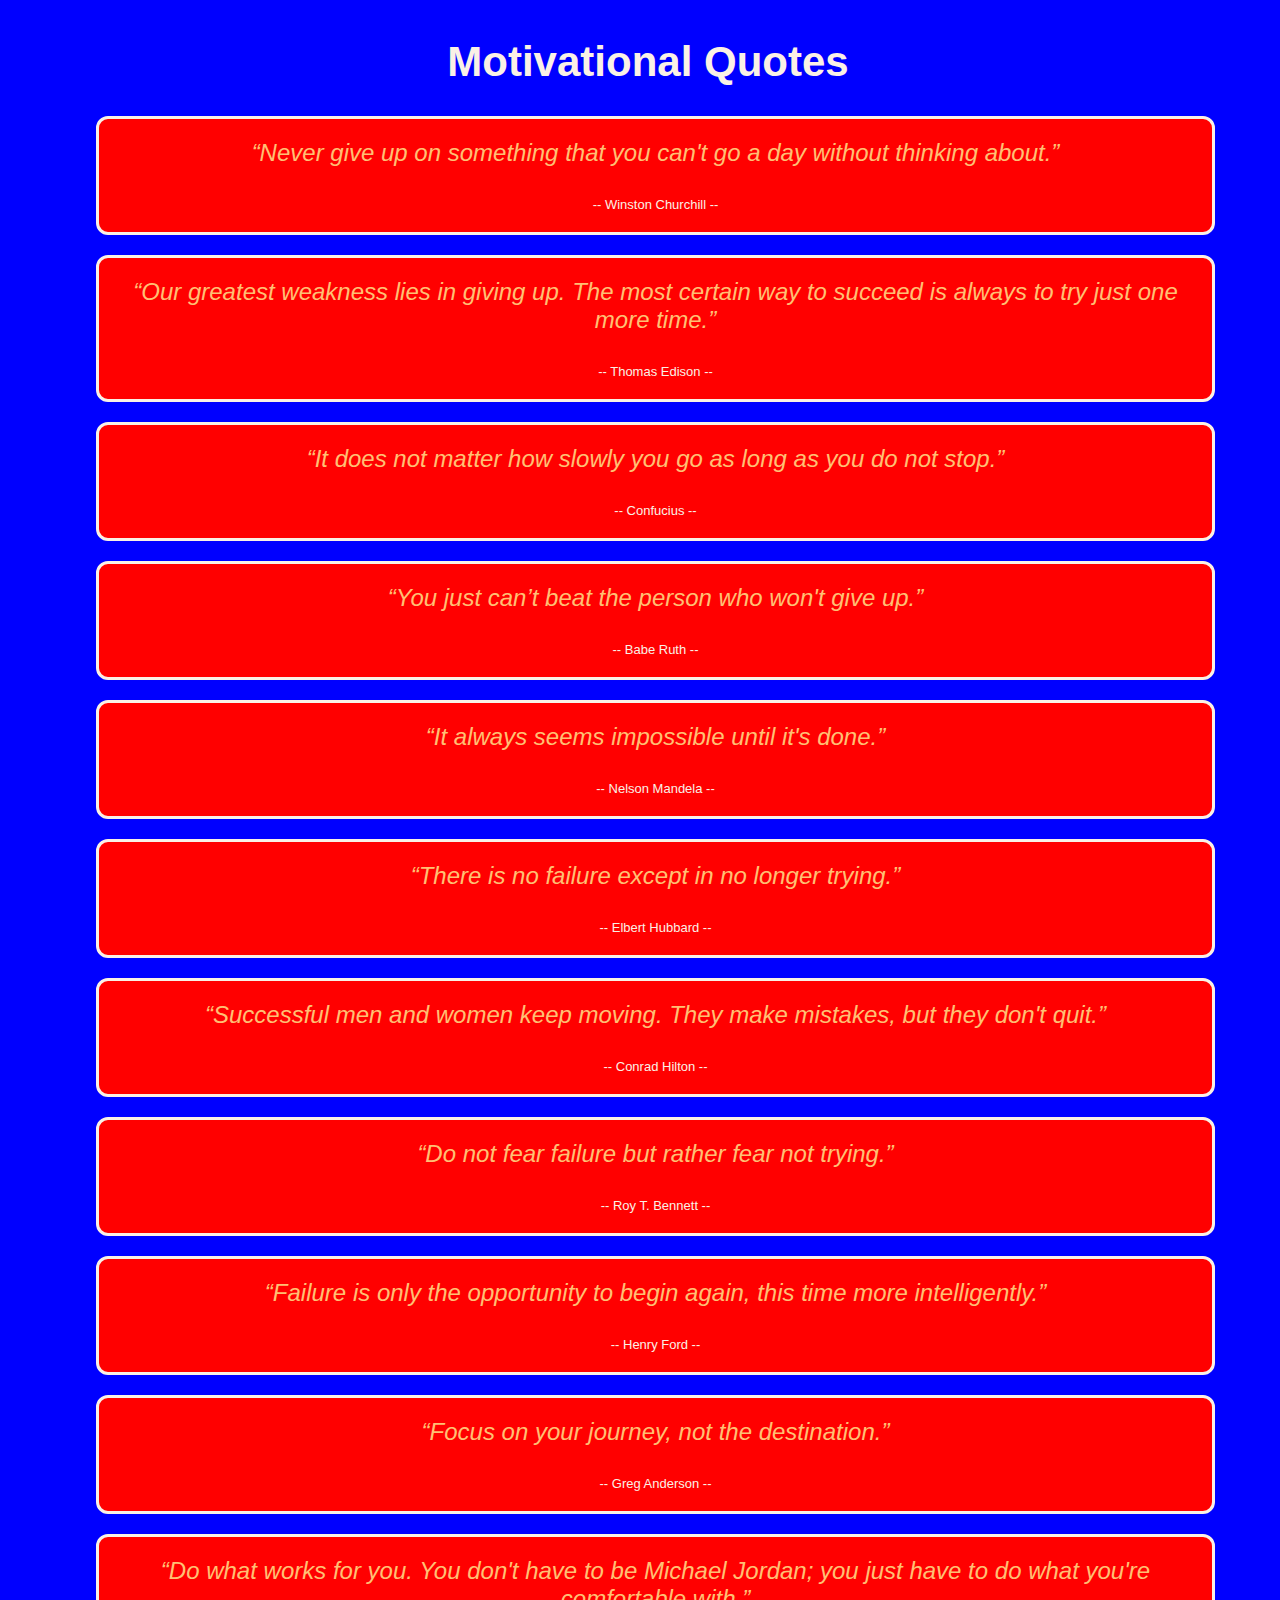
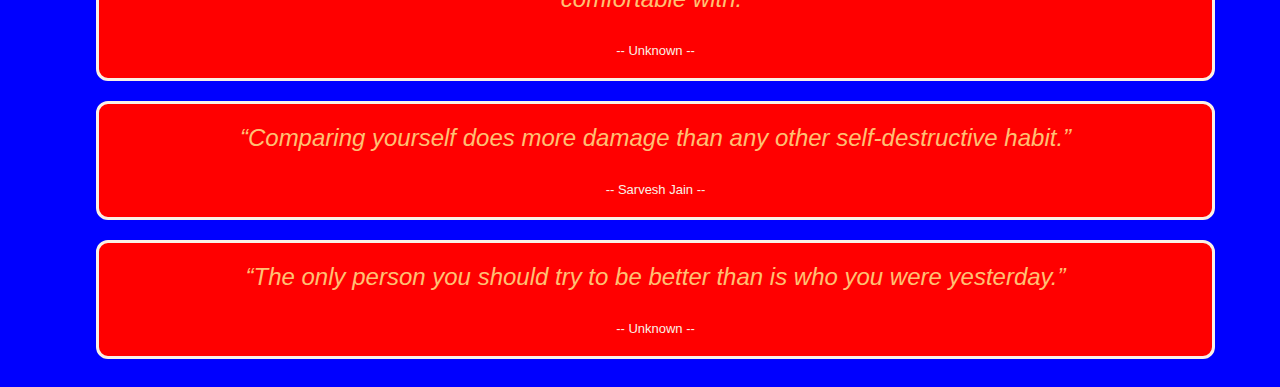
<file: css/css-responsive/media-query/index.html>
<!DOCTYPE html>
<html lang="en">
  <head>
    <meta charset="UTF-8" />
    <meta http-equiv="X-UA-Compatible" content="IE=edge" />
    <meta name="viewport" content="width=device-width, initial-scale=1.0" />
    <title>Media Query</title>
    <link rel="stylesheet" href="style.css" />
  </head>
  <body>
    <h1>Motivational Quotes</h1>
    <section id="quotes-container">
      <section class="quote">
        <h2>
          “Never give up on something that you can't go a day without thinking
          about.”
        </h2>
        <p>-- Winston Churchill --</p>
      </section>
      <section class="quote">
        <h2>
          “Our greatest weakness lies in giving up. The most certain way to
          succeed is always to try just one more time.”
        </h2>
        <p>-- Thomas Edison --</p>
      </section>
      <section class="quote">
        <h2>
          “It does not matter how slowly you go as long as you do not stop.”
        </h2>
        <p>-- Confucius --</p>
      </section>
      <section class="quote">
        <h2>“You just can’t beat the person who won't give up.”</h2>
        <p>-- Babe Ruth --</p>
      </section>
      <section class="quote">
        <h2>“It always seems impossible until it's done.”</h2>
        <p>-- Nelson Mandela --</p>
      </section>
      <section class="quote">
        <h2>“There is no failure except in no longer trying.”</h2>
        <p>-- Elbert Hubbard --</p>
      </section>
      <section class="quote">
        <h2>
          “Successful men and women keep moving. They make mistakes, but they
          don't quit.”
        </h2>
        <p>-- Conrad Hilton --</p>
      </section>
      <section class="quote">
        <h2>“Do not fear failure but rather fear not trying.”</h2>
        <p>-- Roy T. Bennett --</p>
      </section>
      <section class="quote">
        <h2>
          “Failure is only the opportunity to begin again, this time more
          intelligently.”
        </h2>
        <p>-- Henry Ford --</p>
      </section>
      <section class="quote">
        <h2>“Focus on your journey, not the destination.”</h2>
        <p>-- Greg Anderson --</p>
      </section>
      <section class="quote">
        <h2>
          “Do what works for you. You don't have to be Michael Jordan; you just
          have to do what you're comfortable with.”
        </h2>
        <p>-- Unknown --</p>
      </section>
      <section class="quote">
        <h2>
          “Comparing yourself does more damage than any other self-destructive
          habit.”
        </h2>
        <p>-- Sarvesh Jain --</p>
      </section>
      <section class="quote">
        <h2>
          “The only person you should try to be better than is who you were
          yesterday.”
        </h2>
        <p>-- Unknown --</p>
      </section>
    </section>
  </body>
</html>
</file>
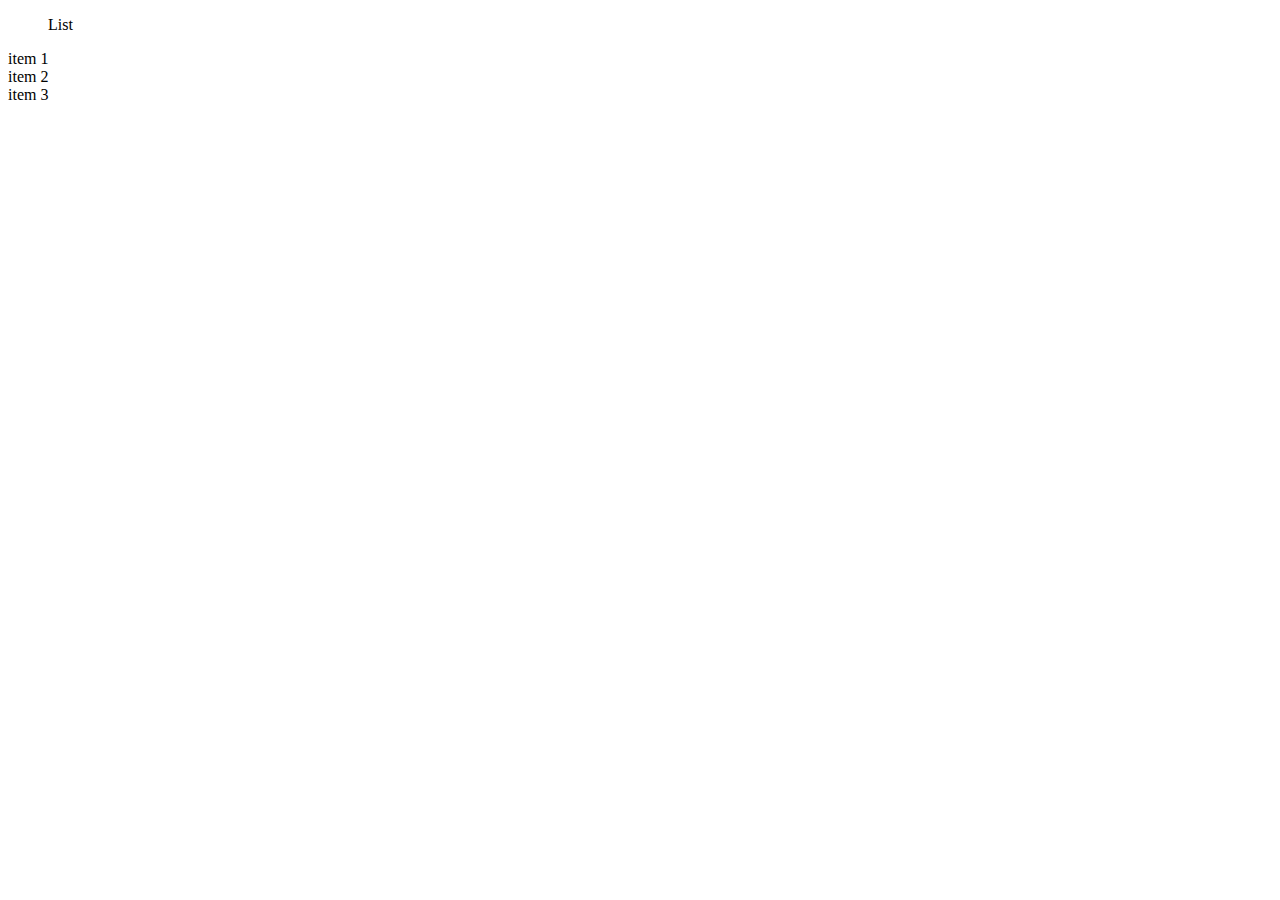
<file: css/css-responsive/public/index.html>
<!DOCTYPE html>
<html lang="en">
  <head>
    <meta charset="UTF-8" />
    <meta http-equiv="X-UA-Compatible" content="IE=edge" />
    <meta name="viewport" content="width=device-width, initial-scale=1.0" />
    <title>Document</title>
  </head>
  <body>
    <ul>
      List
    </ul>
    <li>item 1</li>
    <li>item 2</li>
    <li>item 3</li>
  </body>

  <div class="square-big">
    <div class="square-small"></div>
  </div>
</html>
</file>
<file: css/css-responsive/media-query/style.css>
* {
  font-family: Arial, Helvetica, sans-serif;
  box-sizing: border-box;
}

:root {
  --primary-dark-color: #01937c;
  --primary-color: #01937c;
  --secondary-color: #faf1e6;
  --font-color: #ffc074;
}

body {
  width: 100%;
  min-height: 100vh;
  text-align: center;
  padding: 10px;
  background-color: var(--primary-dark-color);
}

#quotes-container {
  width: 90%;
  margin: 0 5%;
  text-align: center;
  display: flex;
  flex-direction: column;
  justify-items: center;
}

.quote {
  margin: 10px 15px;
  margin-right: 0px;
  border-radius: 12px;
  border: 3px solid var(--secondary-color);
  background-color: var(--primary-color);
}

h1 {
  width: 100%;
  text-align: center;
  margin: 20px 0px;
  color: var(--secondary-color);
  font-size: 42px;
}

h2,
p {
  text-align: center;
  padding: 10px 15px;
  margin: 10px 0px;
  border-radius: 12px;
  background-color: transparent;
}

p {
  color: var(--secondary-color);
  font-size: small;
}
h2 {
  color: var(--font-color);
  font-weight: 500;
  font-style: italic;
}

@media screen and (min-width: 500px) {
  :root {
    --primary-color: red;
    --primary-light-color: green;
    --primary-dark-color: blue;
  }
}
</file>
